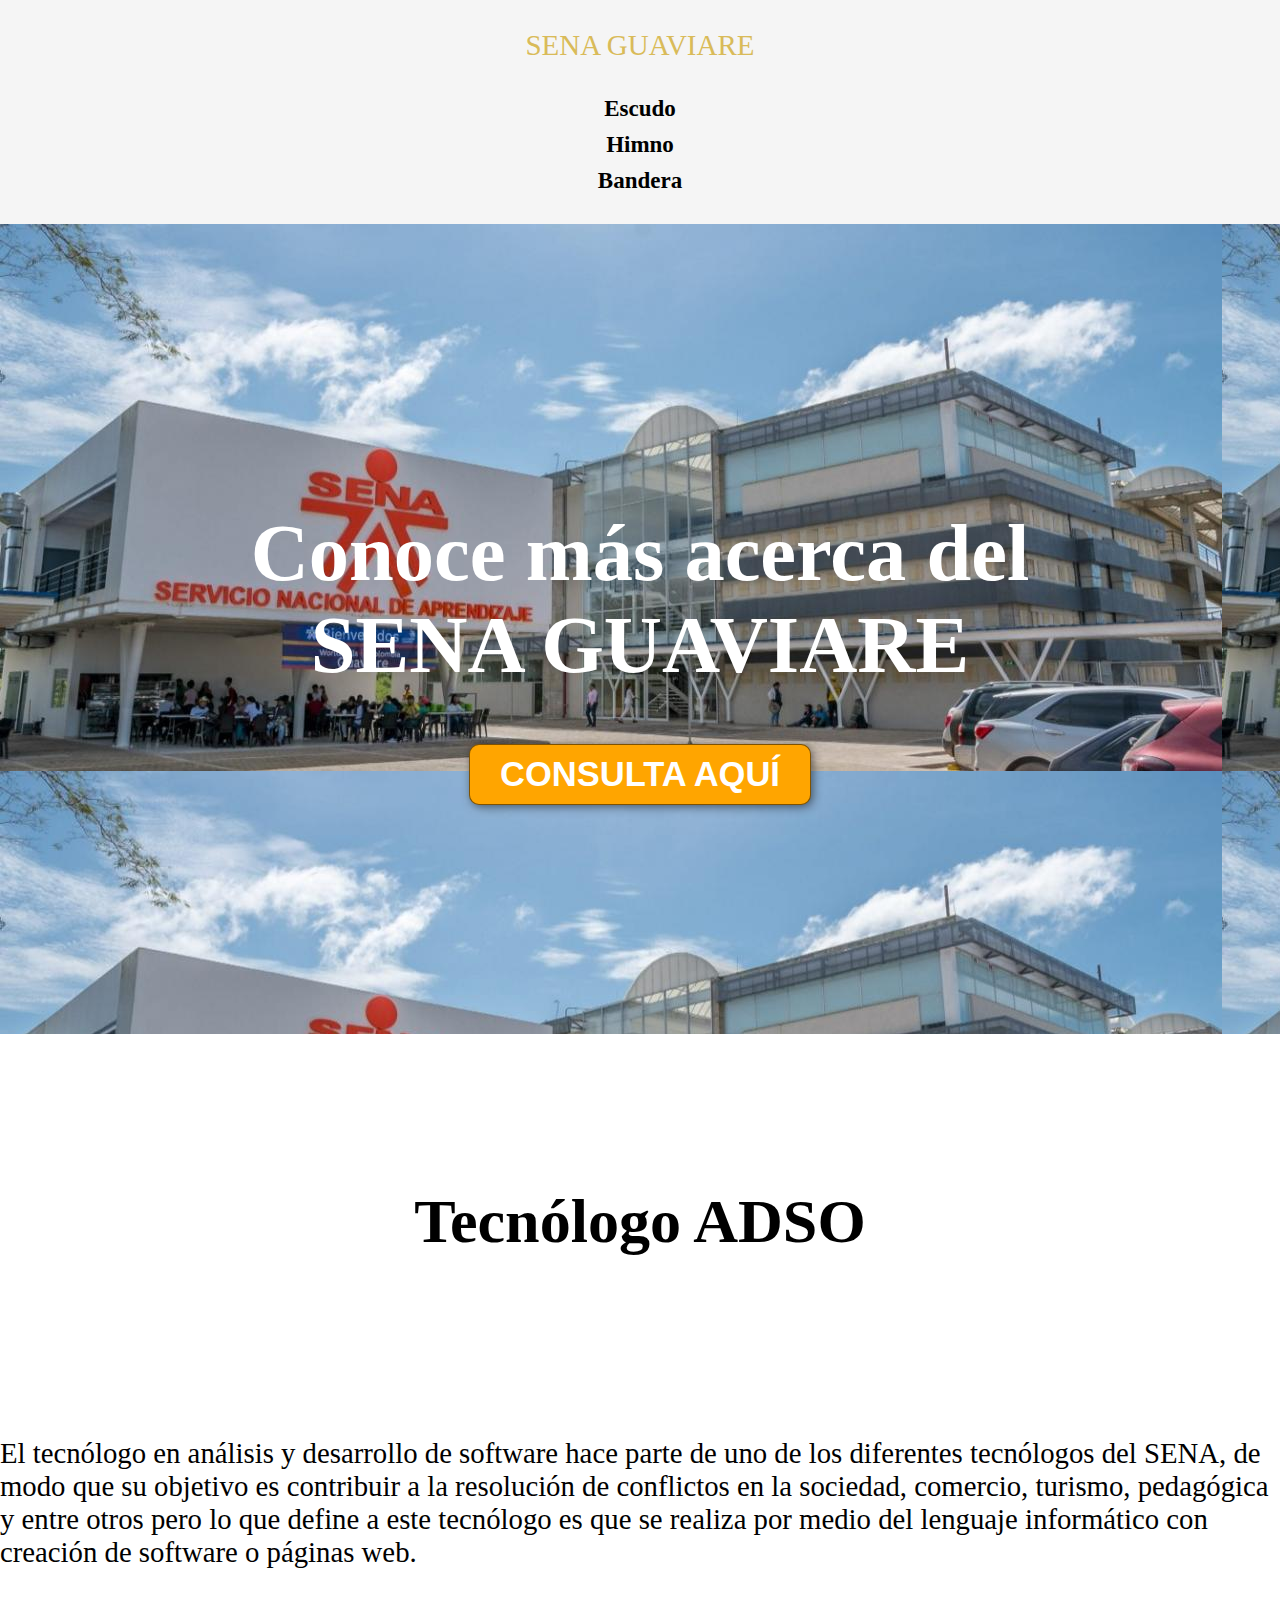
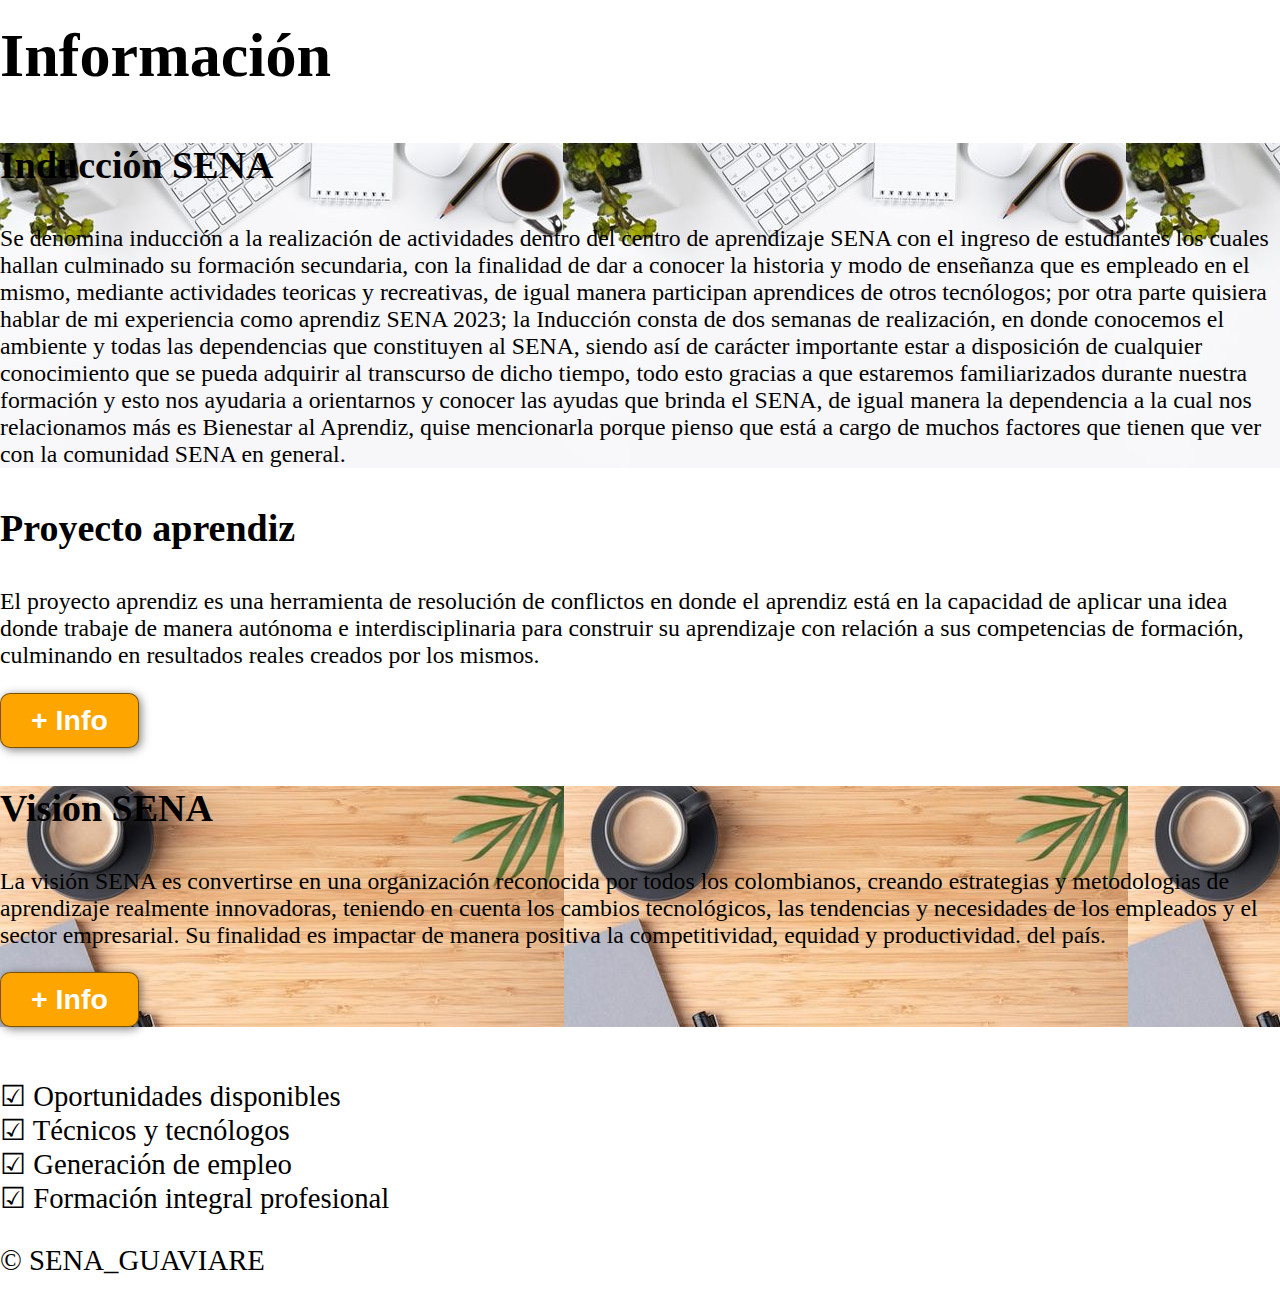
<file: Nueva pagina (1)/index.html>
<!DOCTYPE html>
<html lang="en">

<head>
    <title>SENA GUAVIARE MÁS CERCA DE TI</title>
    <link rel="stylesheet" href="index.css">
</head>

<body>
    <header>
        <div class="container">
            <p class="logo">SENA GUAVIARE</p>
            <nav>
                <a href="indexescudo.html">Escudo </a>
                <a href="indexhimno.html">Himno</a>
                <a href="indexbandera.html">Bandera</a>
            </nav>
        </div>
    </header>
    <section id="hero">
        <div class="container">
            <h1>Conoce más acerca del<br>SENA GUAVIARE</h1>
            <form action="https://www.sena.edu.co/es-co/regionales/zonaOrinoquia/Paginas/_Guaviare.aspx">
                <button>CONSULTA AQUÍ</button>
            </form>
        </div>
    </section>

    <section id="Aprendices">
        <div class="container">

            <div class="img-container">
                <h2>Tecnólogo ADSO</h2>
            </div>
            <p> El tecnólogo en análisis y desarrollo de software hace parte de uno de los diferentes tecnólogos del SENA, de modo 
                que su objetivo es contribuir a la resolución de conflictos en la sociedad, comercio, turismo, pedagógica y 
                entre otros pero lo que define a este tecnólogo es que se realiza por medio del lenguaje informático con creación de software o páginas web.
            </p>
        </div>
    </section>
    <div class="container">

        <div id="informatep">
        <div id="Infórmate">
    </div>
    <h2>Información</h2>
    <section id="Información">
        <div class="carta">
            <h3>Inducción SENA</h3>
            <p>Se denomina inducción a la realización de actividades dentro del 
                centro de aprendizaje SENA con el ingreso de estudiantes los cuales hallan culminado su formación secundaria,
                con la finalidad de dar a conocer la historia y modo de enseñanza que es empleado en el mismo, mediante actividades teoricas y recreativas, de igual manera participan aprendices 
                de otros tecnólogos; por otra parte quisiera hablar de mi experiencia como aprendiz SENA 2023; la Inducción consta de dos semanas de realización, en donde conocemos el ambiente y todas las dependencias que constituyen al SENA, 
                siendo así de carácter importante estar a disposición de cualquier conocimiento que se pueda adquirir al transcurso de dicho tiempo, todo esto gracias a que estaremos familiarizados durante nuestra formación y esto nos ayudaria a orientarnos y conocer las ayudas
                que brinda el SENA, de igual manera  la dependencia a la cual nos relacionamos más es Bienestar al Aprendiz, quise mencionarla porque pienso que está a cargo de muchos factores
                 que tienen que ver con la comunidad SENA en general. 
            </p>
            
        </div>
        <div class="carta">
            <h3>Proyecto aprendiz</h3>

            <p> El proyecto aprendiz es una herramienta de resolución de conflictos 
                en donde el aprendiz está en la capacidad de aplicar una idea donde
                 trabaje de manera autónoma e interdisciplinaria para construir su
                  aprendizaje con relación a sus competencias de formación, 
                culminando en resultados reales creados por los mismos. 

            </p>
            <form action="proyecto.html">
            <button>+ Info</button>
            </form>


        </div>
        <div class="carta">
            <h3>Visión SENA</h3>
            <form action="https://www.sena.edu.co/es-co/sena/Paginas/misionVision.aspx">
                <p> La visión SENA es convertirse en una organización reconocida por 
                    todos los colombianos, creando estrategias y metodologias de aprendizaje 
                    realmente innovadoras, teniendo en cuenta los cambios tecnológicos, las 
                    tendencias y necesidades de los empleados y el sector empresarial. Su finalidad es impactar
                    de manera positiva la competitividad, equidad y productividad.
                del país.</p>
                <button>+ Info</button>
            </form>
            </div>
            </div>
        </div>
    </section>

    <section id="caracteristicas">
        <div class="container"><br><br>
            <u1>
                <li>☑ Oportunidades disponibles</li>
                <li>☑ Técnicos y tecnólogos</li>
                <li>☑ Generación de empleo</li>
                <li>☑ Formación integral profesional</li>
            </u1>
        </div>
    </section>

    <footer>
        <div class="container">
            <p>&copy; SENA_GUAVIARE</p>
        </div>
    </footer>
</body>

</html>
</file>
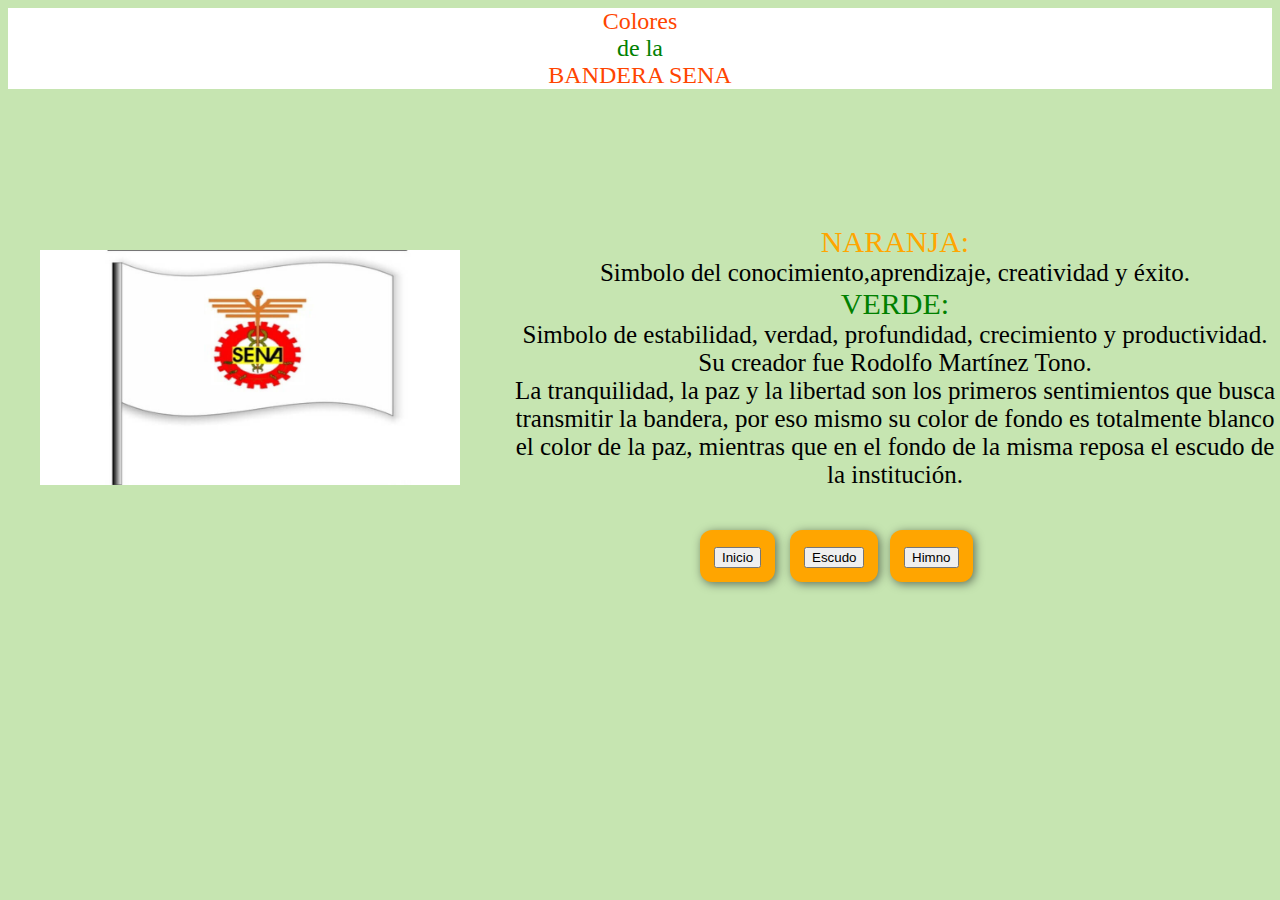
<file: Nueva pagina (1)/indexbandera.html>
<!DOCTYPE html>
<head>
    <div id="titulo">
        <tittle><center><div id="simbolo">Colores</div> <div id="bandera">de la</div><div id="sena">BANDERA SENA</div></center></tittle>
          
           
            <link rel="stylesheet" href="indexbandera.css">
    </div>
</head>
<div id class="container">
    <body>
        <div id="parrafo">
            <div class="img"> 
        <img src="bandera-del-sena-1024x555 (1).jpg" height="235" width="420">
        </div> 
        <div id class="parrafo">
        <p><center> <div id="naranja">NARANJA:</div> Simbolo del conocimiento,aprendizaje, creatividad y éxito.
            <div id="verde">VERDE:</div> Simbolo de estabilidad, verdad, profundidad, crecimiento y productividad.<br>
            Su creador fue Rodolfo Martínez Tono.<br>
        La tranquilidad, la paz y la libertad son los primeros sentimientos que busca transmitir la bandera, por eso mismo
        su color de fondo es totalmente blanco el color de la paz, mientras que en el fondo de la misma reposa el escudo de la institución. </center>
        </p>
        </div>
       </div>
    <a href="index.html" class="boton"><button>Inicio</button></a>
    <a href="indexescudo.html" class="boton2"><button>Escudo </button></a>
    <a href="indexhimno.html" class="boton3"><button>Himno</button></a>    
    </div>
</div>
</file>
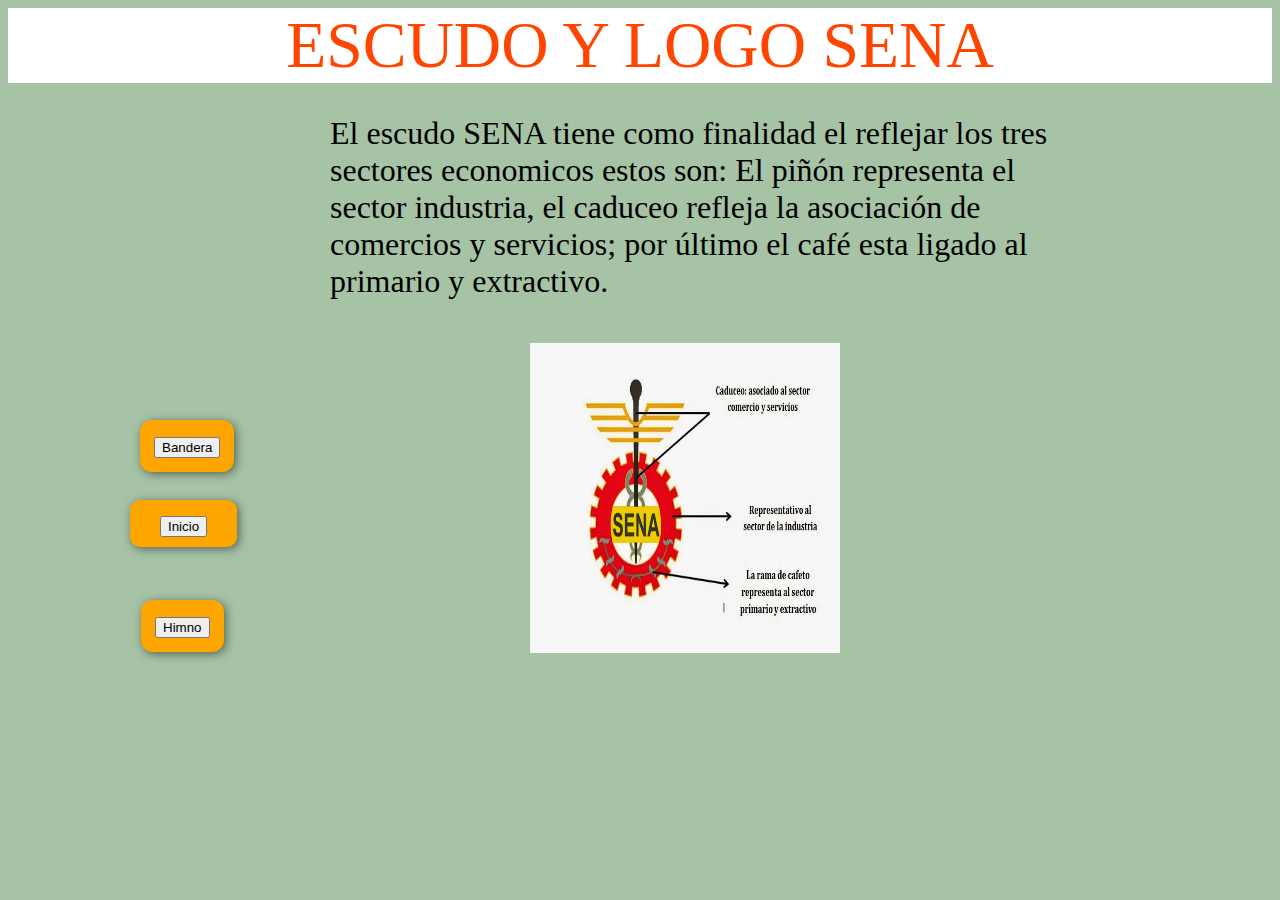
<file: Nueva pagina (1)/indexescudo.html>
<!DOCTYPE html>
<head>
    <div id="titulo">
        <tittle><center>ESCUDO Y LOGO SENA</center></tittle>
            <link rel="stylesheet" href="indexescudo.css">
    </div>
</head>
<div class="container">

<body>
    <div id="parrafo">
        <div class="img"> 
            <img src="escudo y sus partes.jpg" height="310" width="310">
        </div>   
    <p>
        El escudo SENA tiene como finalidad el reflejar los tres sectores economicos estos son:
        El piñón representa el sector industria, el caduceo refleja la asociación de comercios 
        y servicios; por último el café esta ligado al primario y extractivo.
    </p>
    </div>
</div>

 <a href="index.html" class="boton"><button>Inicio</button></a>
 <a href="indexhimno.html"class="boton2"><button>Himno</button></a>
 <a href="indexbandera.html" class="boton3"><button>Bandera</button></a>
</body>
</file>
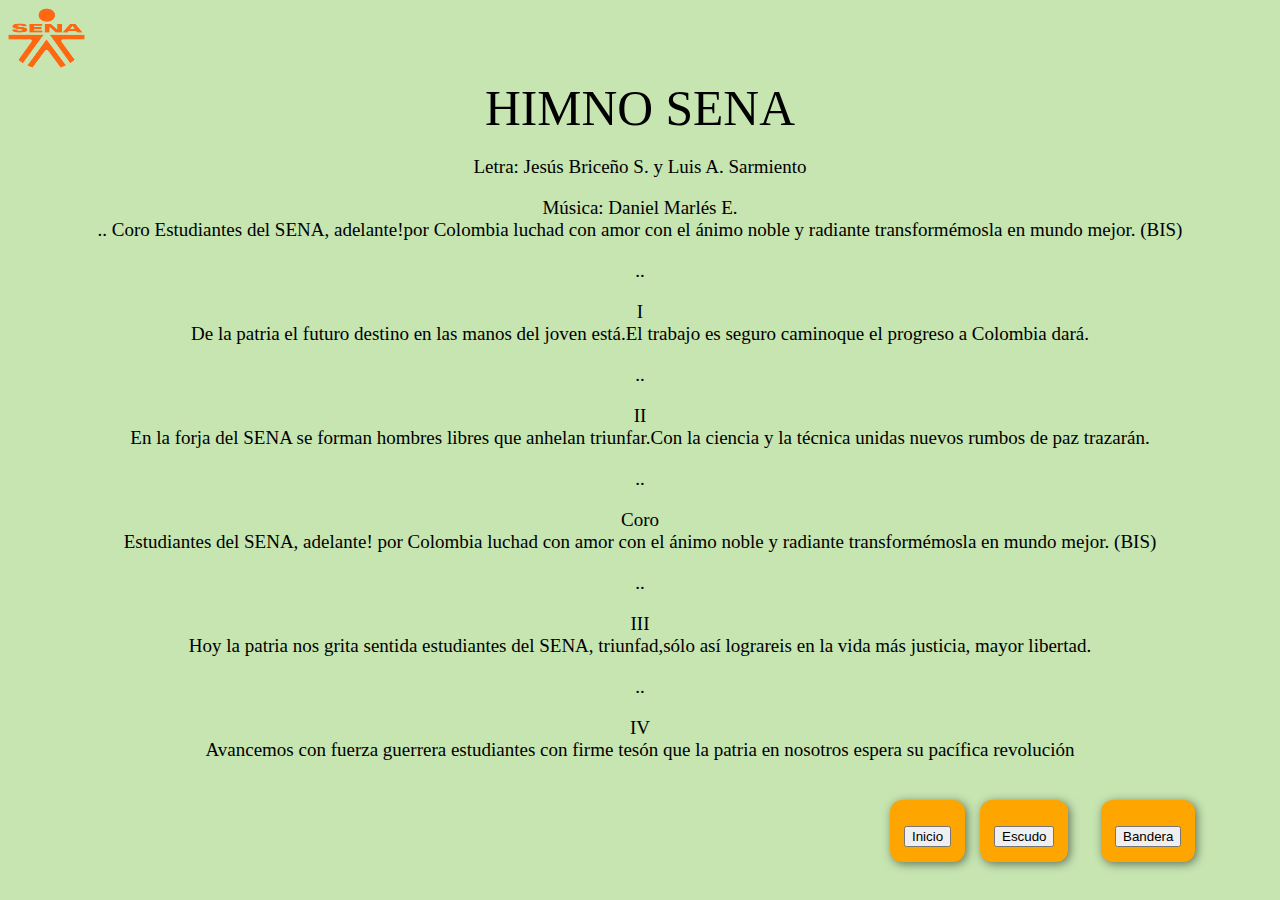
<file: Nueva pagina (1)/indexhimno.html>
<!DOCTYPE html>
<head>
    <div id="titulo">
         <tittle><img src="Sena_Colombia_logo.svg.png" width="77" height="60"><center> HIMNO SENA</center></tittle>
            <link rel="stylesheet" href="indexhimno.css">

        <body>
            <div id="parrafo">
                <p><center>Letra: Jesús Briceño S. y Luis A. Sarmiento<p>
                    Música: Daniel Marlés E.<br>
                    ..
                    Coro
                    Estudiantes del SENA, adelante!por Colombia luchad con amor con el ánimo noble y radiante transformémosla en mundo mejor. (BIS)<p>
                    ..
                    <center>I</center>
                    De la patria el futuro destino en las manos del joven está.El trabajo es seguro caminoque el progreso a Colombia dará.<p>
                    ..
                    <center>II</center>
                    En la forja del SENA se forman hombres libres que anhelan triunfar.Con la ciencia y la técnica unidas nuevos rumbos de paz trazarán.<p>
                    ..
                    <center>Coro</center>
                    Estudiantes del SENA, adelante! por Colombia luchad con amor con el ánimo noble y radiante transformémosla en mundo mejor. (BIS)<p>
                    ..
                    <center>III</center>
                    Hoy la patria nos grita sentida estudiantes del SENA, triunfad,sólo así lograreis en la vida más justicia, mayor libertad.<p>
                    ..
                    <center>IV</center>
                    Avancemos con fuerza guerrera estudiantes con firme tesón que la patria en nosotros espera su pacífica revolución</center></p>
                
                </div>   
     <a href="index.html" class="boton"><button>Inicio</button></a>
     <a href="indexescudo.html" class="boton2"><button>Escudo </button></a>
     <a href="indexbandera.html" class="boton3"><button>Bandera</button></a>
        </body>
    </div>
</head>
</file>
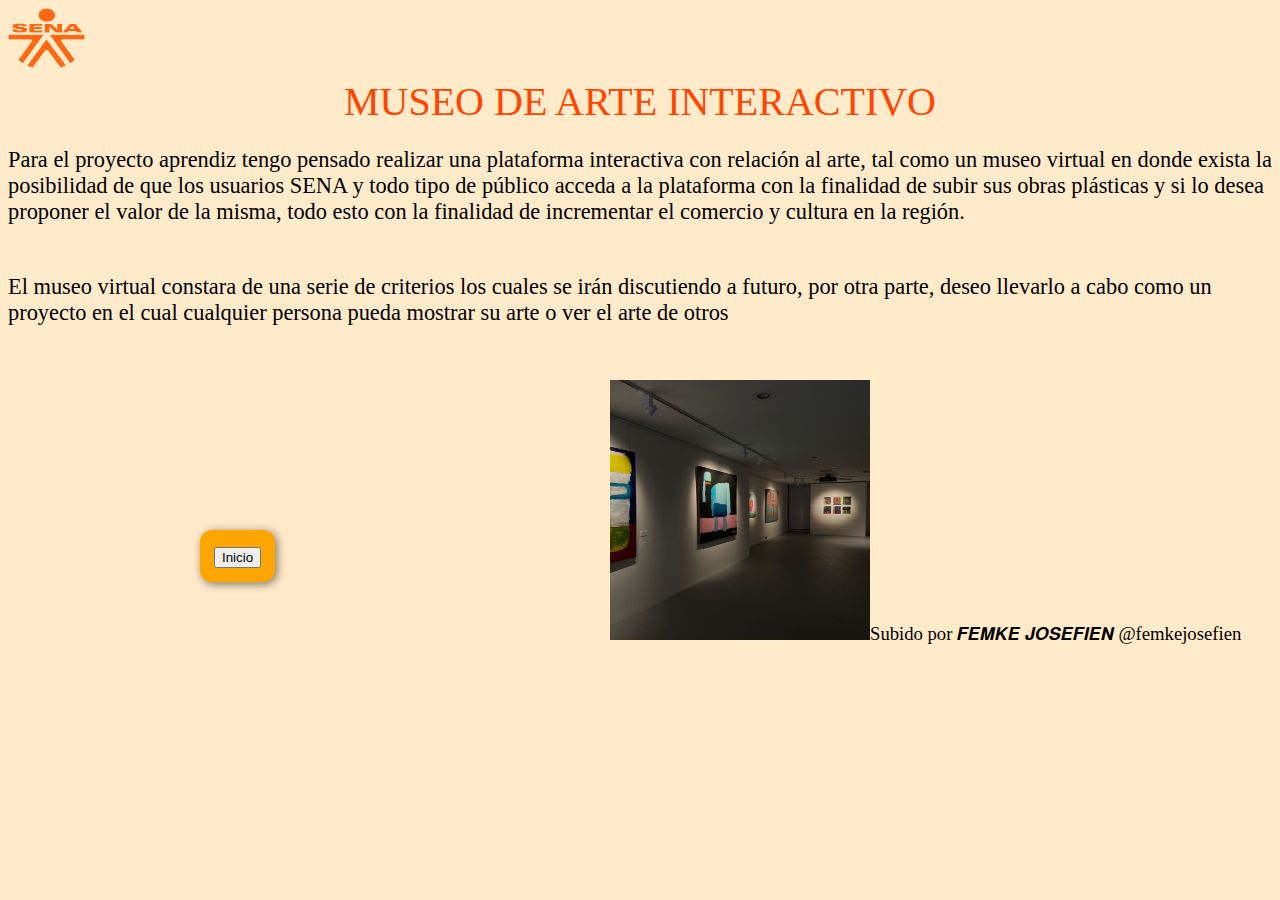
<file: Nueva pagina (1)/proyecto.html>
<!DOCTYPE html>
<head>
    <div id="titulo">
         <tittle><img src="Sena_Colombia_logo.svg.png" width="77" height="60"><center> MUSEO DE ARTE INTERACTIVO</center></tittle>
            <link rel="stylesheet" href="proyecto.css">
        </div>
    </head>
    <div class="container">
    
    <body>
        <div id="parrafo">
            <p>Para el proyecto aprendiz tengo pensado realizar una plataforma interactiva con relación al arte, 
                tal como un museo virtual en donde exista la posibilidad de que los usuarios SENA y todo tipo de público acceda 
                a la plataforma con la finalidad de subir sus obras plásticas y si lo desea proponer el valor de la misma, 
                todo esto con la finalidad de incrementar el comercio y cultura en la región. 
                <div class="imagen"><img src="@femkejosefien.jfif" width="260" height="260"><small>Subido por 
                    𝙁𝙀𝙈𝙆𝙀 𝙅𝙊𝙎𝙀𝙁𝙄𝙀𝙉
                    @femkejosefien</div></small><br>
                    El museo virtual constara de una serie de criterios los cuales se irán discutiendo a futuro, por otra parte, deseo llevarlo 
                    a cabo como un proyecto en el cual cualquier persona pueda mostrar su arte o ver el arte de otros 
            </p>
            </div>
        <a href="index.html" class="boton"><button>Inicio</button></a>
</file>
<file: Nueva pagina (1)/index.css>
*{
    box-sizing: border-box;
}



body{
    background-color: white;
    margin: 0;
    font-family: 'Roboto', tahoma ;

}

h1{font-size: 3.5em;}
h2{font-size: 2.7em;}
h3{font-size: 2em;}
p{font-size: 1.25em;}
ul{list-style: none;}
li{font-size: 1.25em;}

button{
    font-size: 1.5em;
    font-weight: bold;
    padding: 10px 30px;
    border-radius: 10px;
    border: 1px solid rgba(0,0,0,0.5);
    box-shadow: 2px 2px 10px rgba(0,0,0,0.5);
    color:white;
    background-color: orange;
}
button:hover{
    background-color: rgb(250, 250, 250);
    color: orange;
    text-align: center;
}
.container{
    max-width: 1400px;
    margin:auto;
}
.color-acento{ color:orange}
header{
    background-color: rgb(245,245,245);

}
 header.logo{
    margin: 0;
    padding: 25px 30px;
    font-weight: bold;
    color: #D9BB59;
    font-size: 1.5em;
 }
 header .container{
    display: flex;
    flex-direction: column;
    align-items: center;

}
header nav{
    display: flex;
    flex-direction: column;
    text-align: center;
    padding-bottom: 25px;
}

header a{
    padding: 5px 12px;
    text-decoration: none;
    font-weight: bold;
    color: black;
}

header a:hover{
    color: #D9BB59;
}

#hero{
    display: flex;
    align-content: center;
    text-align: center;
    flex-direction: column;
    height: 90vh;
    color: white;
    background-image: 
    url("mediahero.jpg/SENA\ Al\ Aire\ TV.jpeg")
    
    
}
#hero h1{
    color: white;

}
.img-container{
    text-align: center;
    padding: 100px 0px;
    

}
.carta{
    background-color: rgb(30, 30, 30);
    color: white;
   
}
#infórmate{
    text-align: center;
   
}

#informatep{
    margin-top: 0;
}

.carta:nth-child(1){
    font-size: 19px;
    color: black;
background-image:
url("mediahero.jpg/computer2.jpg");
   
}

.carta:nth-child(2){
    font-size: 19px;
    color: black;
    background-image:
    url("mediahero.jpg/white.jpg");
     


}

.carta:nth-child(3){
    font-size: 19px;
    color: black;
    background-image:
    url("mediahero.jpg/computer4.jpg"); 
    
}

.logo{
    color: #D9BB59;
    font-size: 29px;
}
.container{
    font-size: 23px;
}
</file>
<file: Nueva pagina (1)/indexbandera.css>
body{
    background-color: #C6E5B1;
}
#titulo{
    align-content: center;
    margin: 0;
    font-family: 'Roboto', tahoma ;
    color: black;
    font-size: 1.5em;
    background-color: white;
}
#parrafo{
    font-size: 19px;
    align-content: center;
}
.img{
    position: absolute;
    left: 40px;
    top: 250px;
}
#simbolo{
    color: orangered;
}
#bandera{
    color: green;
}
#sena{
    color: orangered;
}
#naranja{
    color: orange;
    font-size: 30px;
}
#verde{
    color: green;
    font-size: 30px;
}
.parrafo{
    font-size: 25px;
    position: absolute;
    left: 510px;
    top: 200px;
}
.boton{
    font-size: 20px;
    font-weight: bold;
    padding: 14px;
    border-radius: 12px;
    border: 2px solid rgba(0,0,0,0.5);
    box-shadow: 2px 2px 10px rgba(0,0,0,0.5);
    color:white;
    background-color: orange;
    border: none;
    position: absolute;
    left: 700px;
    top: 530px;
}
.boton:hover{
    background-color: rgb(250, 250, 250);
    color: orange;
}
.boton2{
    font-size: 20px;
    font-weight: bold;
    padding: 14px;
    border-radius: 12px;
    border: 2px solid rgba(0,0,0,0.5);
    box-shadow: 2px 2px 10px rgba(0,0,0,0.5);
    color:white;
    background-color: orange;
    border: none;
    position: absolute;
    left: 790px;
    top: 530px;
}
.boton2.boton2:hover{
    background-color: rgb(250, 250, 250);
    color: orange;
}
.boton3{
    font-size: 20px;
    font-weight: bold;
    padding: 14px;
    border-radius: 12px;
    border: 2px solid rgba(0,0,0,0.5);
    box-shadow: 2px 2px 10px rgba(0,0,0,0.5);
    color:white;
    background-color: orange;
    border: none;
    position: absolute;
    left: 890px;
    top: 530px;
}
.boton3.boton3:hover{
    background-color: rgb(250, 250, 250);
    color: orange;
}
</file>
<file: Nueva pagina (1)/indexescudo.css>
body{
    background-color: #A6C3A6;
}
#titulo{
    align-content: center;
    margin: 0;
    font-family: 'Roboto', tahoma ;
    color: orangered;
    font-size: 4.1em;
    background-color: white;
    
}
#parrafo p{
    
    align-content: center;
    position: absolute;
    left: 330px;
    top: 600x;

    font-family: 'Roboto', tahoma ;
    font-size: 2.0em;
    width: 60%;
}
.img{
    position: absolute;
    left: 530px;
    top: 343px;
}


.boton{
    font-size: 1.5em;
    font-weight: bold;
    padding: 10px 30px;
    border-radius: 10px;
    border: 1px solid rgba(0,0,0,0.5);
    box-shadow: 2px 2px 10px rgba(0,0,0,0.5);
    color:white;
    background-color: orange;
    border: none;
    position: absolute;
    left: 130px;
    top: 500px;
   

}

.boton:hover{
    background-color: rgb(250, 250, 250);
    color: orange;
   
}
.boton2{
    font-size: 1.5em;
    font-weight: bold;
    padding: 10px 30px;
    border-radius: 10px;
    border: 1px solid rgba(0,0,0,0.5);
    box-shadow: 2px 2px 10px rgba(0,0,0,0.5);
    color:white;
    background-color: orange;
    border: none;
    position: absolute;
    left: 130px;
    top: 400px;
}
.boton2.boton2:hover{
    background-color: rgb(250, 250, 250);
    color: orange;
}
.container{
    max-width: 1400px;
    margin:auto;
}
.boton2{
    font-size: 20px;
    font-weight: bold;
    padding: 14px;
    border-radius: 12px;
    border: 2px solid rgba(0,0,0,0.5);
    box-shadow: 2px 2px 10px rgba(0,0,0,0.5);
    color:white;
    background-color: orange;
    border: none;
    position: absolute;
    left: 141px;
    top: 600px;
}
.boton2.boton2:hover{
    background-color: rgb(250, 250, 250);
    color: orange;
}
.boton3{
    font-size: 20px;
    font-weight: bold;
    padding: 14px;
    border-radius: 12px;
    border: 2px solid rgba(0,0,0,0.5);
    box-shadow: 2px 2px 10px rgba(0,0,0,0.5);
    color:white;
    background-color: orange;
    border: none;
    position: absolute;
    left: 140px;
    top: 420px;
}
.boton3.boton3:hover{
    background-color: rgb(250, 250, 250);
    color: orange;
}
</file>
<file: Nueva pagina (1)/indexhimno.css>
body{
    background-color: #C6E5B1;
}
#titulo{
    align-content: center;
    margin: 0;
    font-family: 'Roboto', tahoma ;
    color: black;
    font-size: 3.1em;
    
    
}
#parrafo{
    font-size: 19px;
    align-content: center;
    

}

.boton{
    font-size: 30px;
    font-weight: bold;
    padding: 14px;
    border-radius: 12px;
    border: 2px solid rgba(0,0,0,0.5);
    box-shadow: 2px 2px 10px rgba(0,0,0,0.5);
    color:white;
    background-color: orange;
    border: none;
    position: absolute;
    left: 890px;
    top: 800px;
}
.boton:hover{
    background-color: rgb(250, 250, 250);
    color: orange;
}

.imagen{
    position: absolute;
    left: 610px;
    top: 180px;
}
.boton2{
    font-size: 30px;
    font-weight: bold;
    padding: 14px;
    border-radius: 12px;
    border: 2px solid rgba(0,0,0,0.5);
    box-shadow: 2px 2px 10px rgba(0,0,0,0.5);
    color:white;
    background-color: orange;
    border: none;
    position: absolute;
    left: 980px;
    top: 800px;
}
.boton2.boton2:hover{
    background-color: rgb(250, 250, 250);
    color: orange;
}
.boton3{
    font-size: 30px;
    font-weight: bold;
    padding: 14px;
    border-radius: 12px;
    border: 2px solid rgba(0,0,0,0.5);
    box-shadow: 2px 2px 10px rgba(0,0,0,0.5);
    color:white;
    background-color: orange;
    border: none;
    position: absolute;
    left: 1101px;
    top: 800px;
}
.boton3.boton3:hover{
    background-color: rgb(250, 250, 250);
    color: orange;
}
</file>
<file: Nueva pagina (1)/proyecto.css>
body{
    background-color: #FFEACA;
}
#titulo{
    align-content: center;
    margin: 0;
    font-family: 'Roboto', tahoma ;
    color: orangered;
    font-size: 2.5em;
    
}
#parrafo{
    font-size: 1.4em;
    align-content: center;
    font-family: 'Roboto', tahoma ;
}
.imagen{
    position: absolute;
    left: 610px;
    top: 380px;
}
.boton{
    font-size: 20px;
    font-weight: bold;
    padding: 14px;
    border-radius: 12px;
    border: 2px solid rgba(0,0,0,0.5);
    box-shadow: 2px 2px 10px rgba(0,0,0,0.5);
    color:white;
    background-color: orange;
    border: none;
    position: absolute;
    left: 200px;
    top: 530px;
}
.boton:hover{
    background-color: rgb(250, 250, 250);
    color: orange;
}
</file>
